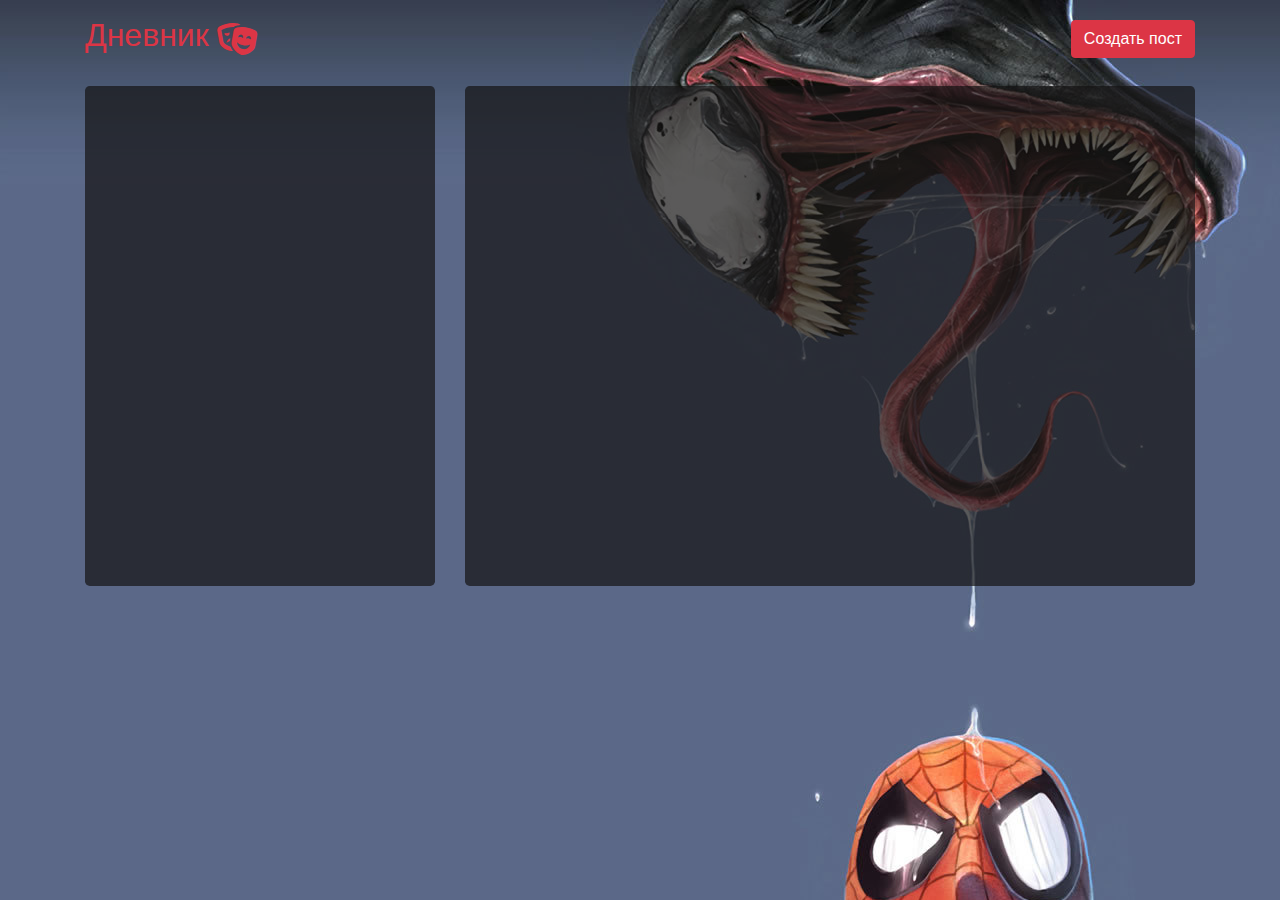
<file: client/index.html>
<!DOCTYPE html>
<html lang="en">
  <head>
    <meta charset="UTF-8" />
    <meta name="viewport" content="width=device-width, initial-scale=1.0" />
    <title>Дневник</title>
    <link
      rel="stylesheet"
      href="https://stackpath.bootstrapcdn.com/bootstrap/4.4.1/css/bootstrap.min.css"
      integrity="sha384-Vkoo8x4CGsO3+Hhxv8T/Q5PaXtkKtu6ug5TOeNV6gBiFeWPGFN9MuhOf23Q9Ifjh"
      crossorigin="anonymous"
    />
    <link rel="stylesheet" href="./css/style.css" />
    <link rel="stylesheet" href="https://cdnjs.cloudflare.com/ajax/libs/font-awesome/5.13.0/css/all.min.css">
    <script
      src="https://code.jquery.com/jquery-3.4.1.slim.min.js"
      integrity="sha384-J6qa4849blE2+poT4WnyKhv5vZF5SrPo0iEjwBvKU7imGFAV0wwj1yYfoRSJoZ+n"
      crossorigin="anonymous"
    ></script>
    <script
      src="https://cdn.jsdelivr.net/npm/popper.js@1.16.0/dist/umd/popper.min.js"
      integrity="sha384-Q6E9RHvbIyZFJoft+2mJbHaEWldlvI9IOYy5n3zV9zzTtmI3UksdQRVvoxMfooAo"
      crossorigin="anonymous"
    ></script>
    <script
      src="https://stackpath.bootstrapcdn.com/bootstrap/4.4.1/js/bootstrap.min.js"
      integrity="sha384-wfSDF2E50Y2D1uUdj0O3uMBJnjuUD4Ih7YwaYd1iqfktj0Uod8GCExl3Og8ifwB6"
      crossorigin="anonymous"
    ></script>
    <script src="./js/app.js" defer></script>
  </head>
  <body>
    <div class="container pt-3 ">
      <div class="d-flex align-items-center mb-4 header">
        <h2 class="text-danger pr-2">Дневник</h2>
        <i class="fas fa-theater-masks fa-2x text-danger"></i>
        <button class="btn ml-auto btn-danger" id="createBtn">
          Создать пост
        </button>
      </div>

      <div class="row">
        <div class="col-4">
          <div class="jumbotron p-0" id="list"></div>
        </div>
        <div class="col-8">
          <div class="jumbotron p-3" id="content"></div>
        </div>
      </div>
    </div>

    <!-- ------------------------------------------------------------------------------- -->
    <!-- Create new post -->
    <div
      class="modal fade"
      id="formModal"
      tabindex="-1"
      role="dialog"
      aria-hidden="true"
    >
      <div class="modal-dialog" role="document">
        <div class="modal-content">
          <div class="modal-header">
            <h5 class="modal-title " id="formModal"><i class="fas fa-spider text-danger fa-2x"></i></h5>
            <button
              type="button"
              class="close"
              data-dismiss="modal"
              aria-label="Close"
            >
              <span aria-hidden="true">&times;</span>
            </button>
          </div>
          <div class="modal-body">
            <form data-method="POST" id="form">
              <input type="hidden" name="id" />
              <input type="hidden" name="date" />

              <div class="form-group">
                <label for="title" class="col-form-label">Заголовок:</label>
                <input type="text" class="form-control edit-textarea " name="title" />
              </div>
              <div class="form-group">
                <label for="content" class="col-form-label">Содержимое:</label>
                <textarea
                  class="form-control edit-textarea "
                  name="content"
                  rows="5"
                ></textarea>
              </div>
            </form>
          </div>
          <div class="modal-footer">
            <button
              type="button"
              class="btn btn-secondary"
              data-dismiss="modal"
            >
              Отмена
            </button>
            <button type="submit" class="btn btn-danger" form="form">
              Отправить
            </button>
          </div>
        </div>
      </div>
    </div>
  </body>
</html>
</file>
<file: client/css/style.css>
.jumbotron {
  display: flex;
  flex-direction: column;
  min-height: 500px;
  background-color: rgba(20, 18, 18, 0.698);
}

body {
  background-image: url(../img/fon5.jpg);
  background: cover;
  background-repeat: no-repeat;
}

.list-item {
  color: rgb(216, 211, 211);
  font-size: 15px;
  margin-bottom: 0;
  border-bottom: 1px solid rgba(199, 189, 189, 0.15);
  cursor: pointer;
}

#content {
  color: rgb(216, 211, 211);
}

.list-item.active {
  background-color: rgba(28, 138, 123, 0.253);
  color: #dc3645;
}

.list-item:hover {
  color: #dc3645;
}

.list-item h5 {
  margin-bottom: 0.25rem;
}

.list-item small {
  color: rgb(133, 130, 130);
}

.list-item h5, .list-item small {
  pointer-events: none;
}

.modal-content {
  background-color: rgb(90,104,136);
}

.edit-textarea {
  background-color: rgb(224, 224, 224);
}
</file>
